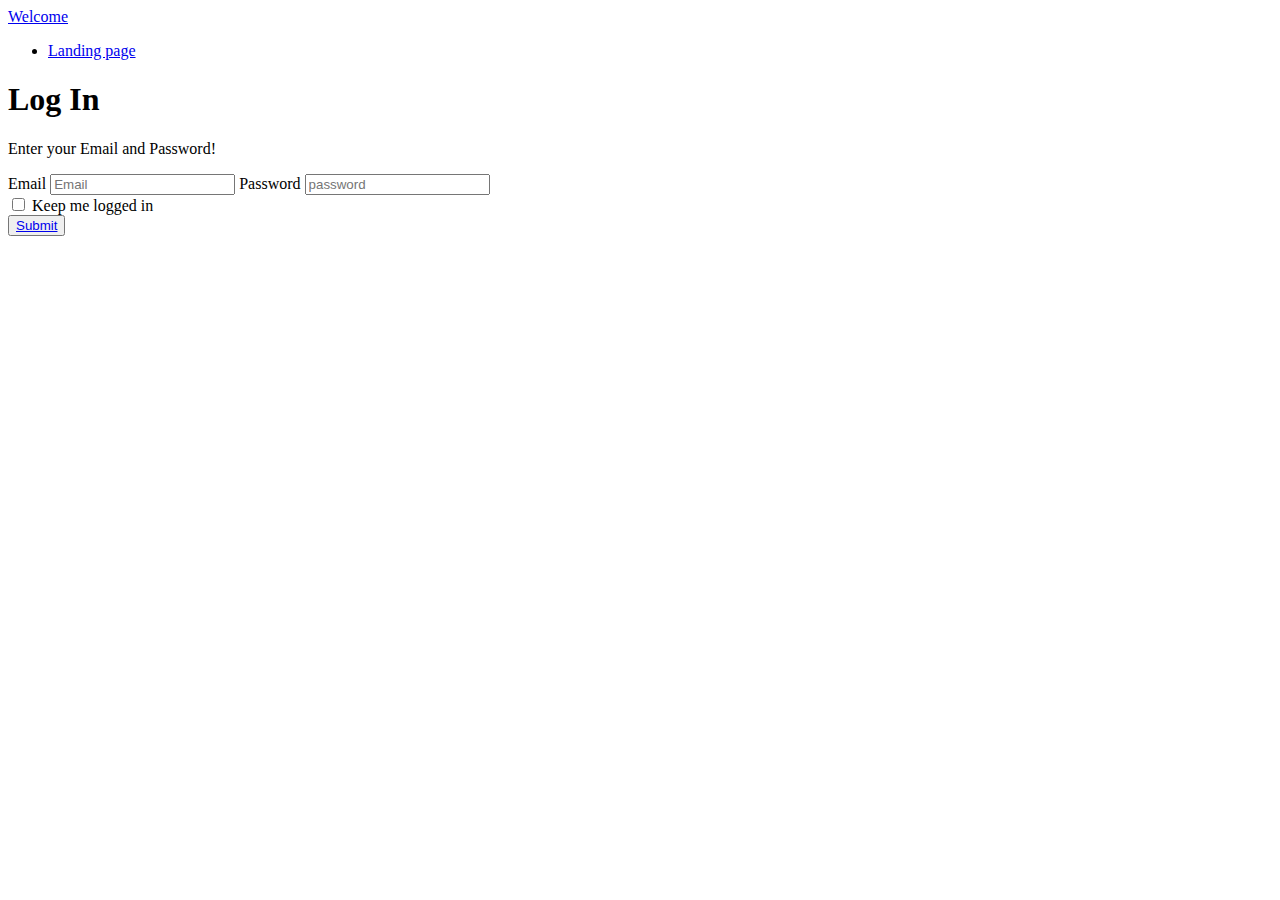
<file: Bootstrap-project/sign.html>
<!DOCTYPE html>
<html lang="en" dir="ltr">
  <head>
    <meta charset="utf-8">
    <title>Bootstrap</title>
    <link href="https://cdn.jsdelivr.net/npm/bootstrap@5.2.0-beta1/dist/css/bootstrap.min.css" rel="stylesheet" integrity="sha384-0evHe/X+R7YkIZDRvuzKMRqM+OrBnVFBL6DOitfPri4tjfHxaWutUpFmBp4vmVor" crossorigin="anonymous">
  </head>
  <body>
    <nav class="navbar navbar-dark bg-dark">

        <div class="navbar-header">
          <a class="navbar-brand" href="#">Welcome</a>
        </div>

        <ul class="nav navbar-nav">
          <li><a href="index.html">Landing page</a></li>
        </ul>
        </nav>
   <div class="container">
        <div class="jumbotron">
             <h1>Log In</h1>
             <p>Enter your Email and Password!</p>
        </div>
   </div>

   <div class="container">


   <form class="form-group">
        <label for="usermail">Email</label>
        <input type="email" name="usermail" class="form-control" placeholder="Email">
        <label for="userpass">Password</label>
        <input type="password" name="userpass" class="form-control" placeholder="password">

   <div class="checkbox">
     <input type="checkbox" name="checkbox" value="">
     <label for="checkbox">Keep me logged in</label>

   </div>

        <button type="button" class="btn btn-dark"><a href="index.html">Submit</a></button>
   </form

   </div>

  </body>
</html>
</file>
